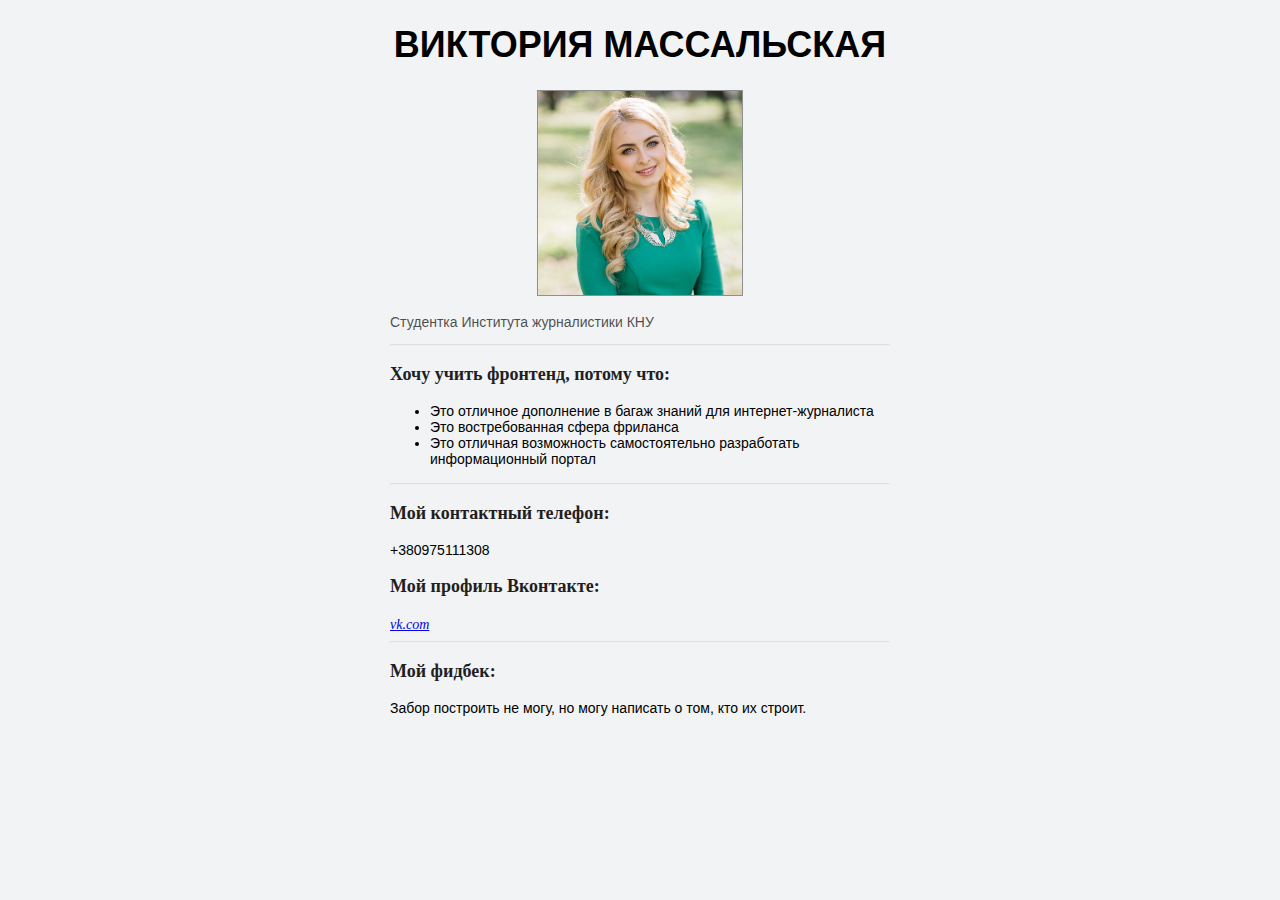
<file: homework1/index.html>
<!DOCTYPE html>
<html>
    <head>
      <title> Массальская Виктория
      </title>
      <meta charset="UTF-8">
      <link href= "css/style.css" rel= "stylesheet">
    </head>
    <body>
        <div class="main">
          <h1> Виктория Массальская</h1>
       <div class="photo">  
           <img  src="img/me.jpg" alt="Виктория Массальская"> 
       </div>
        <div class="text">
            <p>Студентка Института журналистики КНУ</p>
        </div>
        <hr>
        <h3>Хочу учить фронтенд, потому что:</h3>
        <ul>
            <li>Это отличное дополнение в багаж знаний для интернет-журналиста</li>
            <li>Это востребованная сфера фриланса</li>
            <li>Это отличная возможность самостоятельно разработать информационный портал</li>
        </ul>
        <hr>
        <h3>Мой контактный телефон:</h3>
        <p>+380975111308</p>
        <h3>Мой профиль Вконтакте:</h3>
        <a href="https://vk.com/id27989210">vk.com</a>
        <hr>
        <h3>Мой фидбек:</h3>
       <p> Забор построить не могу, но могу написать о том, кто их строит.</p>
    </div>
    </body>
    </html>
</file>
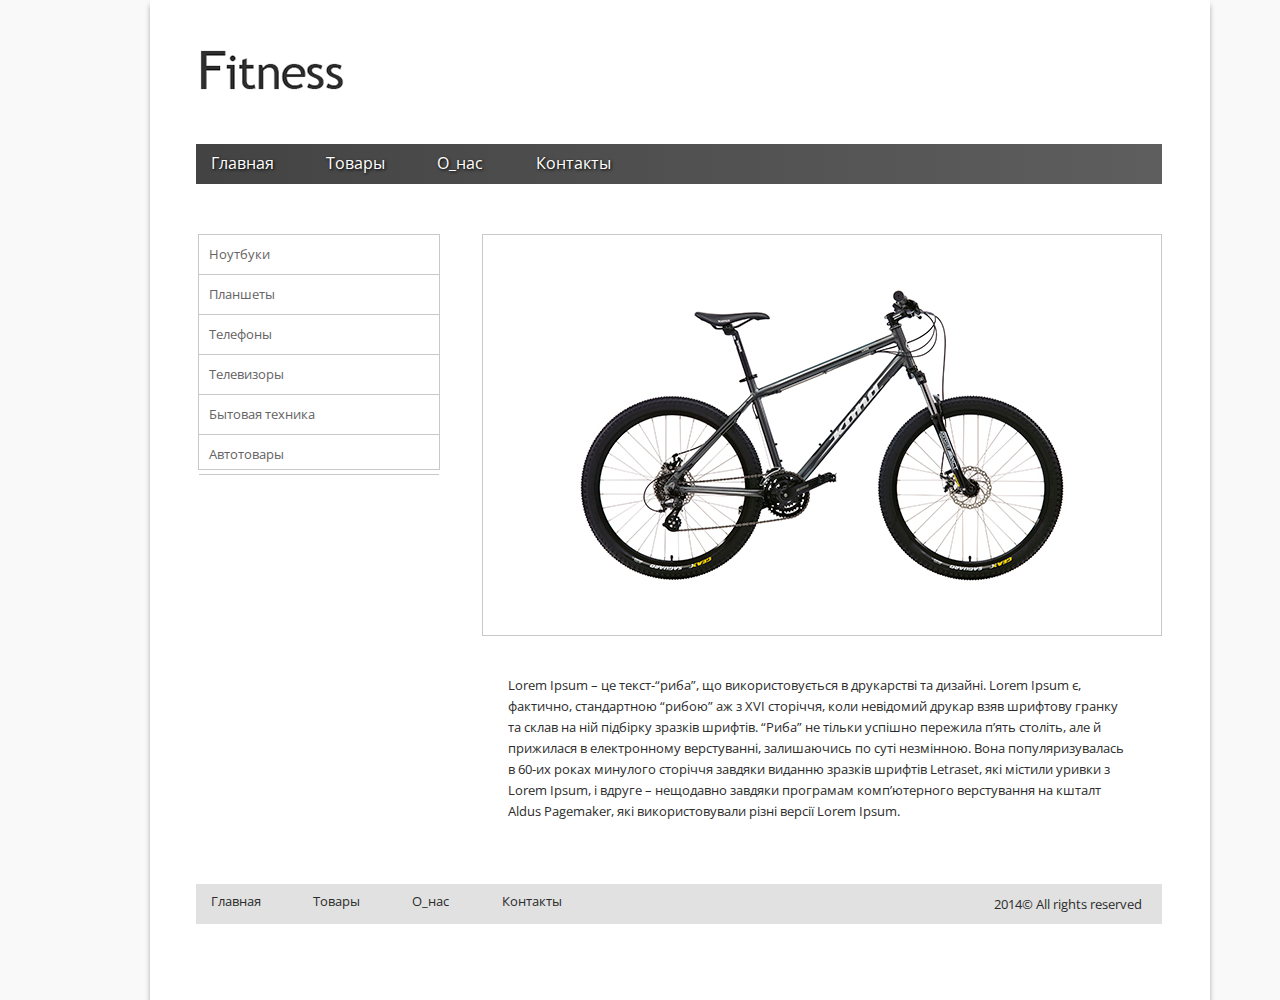
<file: homework3/index.html>
<!DOCTYPE html>
<html>
    <head>
        <title> Fitness
        </title>
        <meta charset="utf-8">
        <link href= "css/style.css" rel= "stylesheet">
         <link href= "css/normalise.css" rel= "stylesheet">
        <link href="https://fonts.googleapis.com/css?family=Open+Sans" rel="stylesheet">
    </head>
    <body>
        <div class="wrapper">
        <div class="logo">
            <img src="img/logo.png" alt="Fitness">
        </div>
        <div class="menu">
            <nav>
                <a href="#">Главная</a> &nbsp; &nbsp;
                <a href="#">Товары</a> &nbsp; &nbsp;
                <a href="#">О_нас</a> &nbsp; &nbsp;
                <a href="#">Контакты</a>
            </nav>
        </div>
        <div class="sidebar">
            <ul class="sidebar_1">
                 <li><a href="#">Ноутбуки</a></li>
                 <li><a href="#">Планшеты</a></li>
                 <li><a href="#"> Телефоны</a></li>
                 <li><a href="#">Телевизоры</a></li>
                 <li><a href="#">Бытовая техника</a></li>
                 <li><a href="#">Автотовары</a></li>
            </ul>
        </div>
        <div class="content"> 
           <div class="img"> <img class="bicycle"  src="img/bicycle.png" alt="bicycle"></div>
            <p>Lorem Ipsum – це текст-“риба”, що використовується в друкарстві та дизайні. Lorem Ipsum є, фактично, стандартною “рибою” аж з XVI сторіччя, коли невідомий друкар взяв шрифтову гранку та склав на ній підбірку зразків шрифтів. “Риба” не тільки успішно пережила п’ять століть, але й прижилася в електронному верстуванні, залишаючись по суті незмінною. Вона популяризувалась в 60-их роках минулого сторіччя завдяки виданню зразків шрифтів Letraset, які містили уривки з Lorem Ipsum, і вдруге – нещодавно завдяки програмам комп’ютерного верстування на кшталт Aldus Pagemaker, які використовували різні версії Lorem Ipsum.</p>
        </div>
        <div class="footer">
            <p class="copy">2014&copy; All rights reserved</p>
            <nav>
                <a href="#">Главная</a> &nbsp; &nbsp;
                <a href="#">Товары</a> &nbsp; &nbsp;
                <a href="#">О_нас</a> &nbsp; &nbsp;
                <a href="#">Контакты</a>
            </nav> 
        </div>
        </div>    
    </body>
</html>
</file>
<file: homework1/css/style.css>
body{
    background-color: #f1f3f5;
}
h1{
    text-align: center;
    text-transform: uppercase;
    font-family: Arial;
    font-size: 36px;
}
h3{
    font-family: "Myriad Pro";
    font-size: 18px;
    color: rgb(31, 31, 31);
    font-weight: bold;
}
img{
    border: 1px solid  rgb(143, 143, 143);
    height: 204px;
    margin: auto; 
}
p{
    font-family: Arial;
    font-size: 14px;
}
li{
    font-family: Arial;
    font-size: 14px;
}
hr{
    background-color: rgb(31, 31, 31);
    opacity: 0.22; 
}
a{
    font-style: italic;
    font-size: 14px;
}
.main{
    height: 100%;
    width: 500px;
    margin: auto; 
}
.photo{
    text-align: center;
    height: auto;  
}
.text{
    font-family: "Arial";
    font-size: 14px;
    color: rgba(31, 31, 31, 0.8); 
}
</file>
<file: homework3/css/style.css>
body{
    max-width: 1366px;
    height: 950px;
    background-color: #f9f9f9;
}
.wrapper {
    margin: 0 150px 0 150px;
    width: 1060px;
    height: 1000px;
    box-shadow: 0 5px 5px rgba(0, 0, 0, 0.3);
    background: #FFFFFF;
}
.logo img{
    margin: 50px 50px;
}
.menu{
    height: 40px;
    width: 966px;
    margin: 0 48px 60px 46px;
    background-image: linear-gradient( 90deg, rgb(68,67,67) 0%, rgb(94,94,94) 100%);
    margin-bottom: 50px;
}
.menu a{
   padding: 10px 15px;
   text-decoration: none;
   display: inline-block;
   color: #ffffff;
   font-family: 'Open Sans', sans-serif;
   text-shadow: 1px 1px 3px black;
}
.menu a:hover{
    background-image:linear-gradient( 90deg, rgb(46,46,46) 0%, rgb(74,74,74) 100%);
    border-right: 1px solid #838383;
    border-left: 1px solid #838383;
    transition: .2s;
}
.sidebar{
    display: block;
    float: left;
    width: 240px;
    height: 234px;
    border: 1px solid #c8c8c8;
    background-color: #fff;
    margin: 0 48px 46px;
}
.sidebar_1{
    margin: 0;
    padding: 0;
    list-style: none;
}
.sidebar_1 a{
   display: block;
   padding: 12px 10px 12px 10px;
   text-decoration: none;
   border-bottom: 1px solid #c8c8c8;
   font-family: 'Open Sans', sans-serif;
   font-size: 13px;
   color: #656363;
}
.sidebar_1 a:hover {
    padding: 12px 10px 12px 25px;
    background-color: #f9f9f9;
    transition: .2s;
}
.sidebar li {
   list-style-type: none;  
}
.content{
    height: 650px;
    width: 680px;
    float: right;
   display: block;
}
.content p{
    display: block;
    float: right;
    width: 625px;
    height: 141px;
    margin: 39px 77px 60px;
    color: #2c2c2c;
    font-family: 'Open Sans', sans-serif;
    font-size: 13px;
    font-weight: 400;
    line-height: 21px;
}
.img{
    display: block;
    float: right;
    margin: 0 48px;
    width: 678px;
    height: 400px;
    border: 1px solid #c8c8c8;
    background-color: #fff;
}
.bicycle{
    margin: 47px 89px 46px;
    width: 500px;
    height: 307px;
}
.footer{
    float: left;
    margin: 0 48px 60px 46px;
    display: block;
    width: 966px;
    height: 40px;
    background-color: #e1e1e1;
    background-image: linear-gradient(to top, #e1e1e1 0%, #e1e1e1 100%); 
}
.footer a{
   padding: 10px 15px;
   text-decoration: none;
   display: inline-block;
   color: #2c2c2c;
   font-family: 'Open Sans', sans-serif;
   font-size: 13px;
}
.footer a:hover{
    text-decoration: underline;
    transition: .2s;
}
.copy{
    display: inline-block;
    float: right;
    padding: 0 20px;
    color: #2c2c2c;
    font-family: 'Open Sans', sans-serif;
    font-size: 13px;
}
</file>
<file: homework3/css/normalise.css>
/*! normalize.css v5.0.0 | MIT License | github.com/necolas/normalize.css */

/**
 * 1. Change the default font family in all browsers (opinionated).
 * 2. Correct the line height in all browsers.
 * 3. Prevent adjustments of font size after orientation changes in
 *    IE on Windows Phone and in iOS.
 */

/* Document
   ========================================================================== */

html {
  font-family: sans-serif; /* 1 */
  line-height: 1.15; /* 2 */
  -ms-text-size-adjust: 100%; /* 3 */
  -webkit-text-size-adjust: 100%; /* 3 */
}

/* Sections
   ========================================================================== */

/**
 * Remove the margin in all browsers (opinionated).
 */

body {
  margin: 0;
}

/**
 * Add the correct display in IE 9-.
 */

article,
aside,
footer,
header,
nav,
section {
  display: block;
}

/**
 * Correct the font size and margin on `h1` elements within `section` and
 * `article` contexts in Chrome, Firefox, and Safari.
 */

h1 {
  font-size: 2em;
  margin: 0.67em 0;
}

/* Grouping content
   ========================================================================== */

/**
 * Add the correct display in IE 9-.
 * 1. Add the correct display in IE.
 */

figcaption,
figure,
main { /* 1 */
  display: block;
}

/**
 * Add the correct margin in IE 8.
 */

figure {
  margin: 1em 40px;
}

/**
 * 1. Add the correct box sizing in Firefox.
 * 2. Show the overflow in Edge and IE.
 */

hr {
  box-sizing: content-box; /* 1 */
  height: 0; /* 1 */
  overflow: visible; /* 2 */
}

/**
 * 1. Correct the inheritance and scaling of font size in all browsers.
 * 2. Correct the odd `em` font sizing in all browsers.
 */

pre {
  font-family: monospace, monospace; /* 1 */
  font-size: 1em; /* 2 */
}

/* Text-level semantics
   ========================================================================== */

/**
 * 1. Remove the gray background on active links in IE 10.
 * 2. Remove gaps in links underline in iOS 8+ and Safari 8+.
 */

a {
  background-color: transparent; /* 1 */
  -webkit-text-decoration-skip: objects; /* 2 */
}

/**
 * Remove the outline on focused links when they are also active or hovered
 * in all browsers (opinionated).
 */

a:active,
a:hover {
  outline-width: 0;
}

/**
 * 1. Remove the bottom border in Firefox 39-.
 * 2. Add the correct text decoration in Chrome, Edge, IE, Opera, and Safari.
 */

abbr[title] {
  border-bottom: none; /* 1 */
  text-decoration: underline; /* 2 */
  text-decoration: underline dotted; /* 2 */
}

/**
 * Prevent the duplicate application of `bolder` by the next rule in Safari 6.
 */

b,
strong {
  font-weight: inherit;
}

/**
 * Add the correct font weight in Chrome, Edge, and Safari.
 */

b,
strong {
  font-weight: bolder;
}

/**
 * 1. Correct the inheritance and scaling of font size in all browsers.
 * 2. Correct the odd `em` font sizing in all browsers.
 */

code,
kbd,
samp {
  font-family: monospace, monospace; /* 1 */
  font-size: 1em; /* 2 */
}

/**
 * Add the correct font style in Android 4.3-.
 */

dfn {
  font-style: italic;
}

/**
 * Add the correct background and color in IE 9-.
 */

mark {
  background-color: #ff0;
  color: #000;
}

/**
 * Add the correct font size in all browsers.
 */

small {
  font-size: 80%;
}

/**
 * Prevent `sub` and `sup` elements from affecting the line height in
 * all browsers.
 */

sub,
sup {
  font-size: 75%;
  line-height: 0;
  position: relative;
  vertical-align: baseline;
}

sub {
  bottom: -0.25em;
}

sup {
  top: -0.5em;
}

/* Embedded content
   ========================================================================== */

/**
 * Add the correct display in IE 9-.
 */

audio,
video {
  display: inline-block;
}

/**
 * Add the correct display in iOS 4-7.
 */

audio:not([controls]) {
  display: none;
  height: 0;
}

/**
 * Remove the border on images inside links in IE 10-.
 */

img {
  border-style: none;
}

/**
 * Hide the overflow in IE.
 */

svg:not(:root) {
  overflow: hidden;
}

/* Forms
   ========================================================================== */

/**
 * 1. Change the font styles in all browsers (opinionated).
 * 2. Remove the margin in Firefox and Safari.
 */

button,
input,
optgroup,
select,
textarea {
  font-family: sans-serif; /* 1 */
  font-size: 100%; /* 1 */
  line-height: 1.15; /* 1 */
  margin: 0; /* 2 */
}

/**
 * Show the overflow in IE.
 * 1. Show the overflow in Edge.
 */

button,
input { /* 1 */
  overflow: visible;
}

/**
 * Remove the inheritance of text transform in Edge, Firefox, and IE.
 * 1. Remove the inheritance of text transform in Firefox.
 */

button,
select { /* 1 */
  text-transform: none;
}

/**
 * 1. Prevent a WebKit bug where (2) destroys native `audio` and `video`
 *    controls in Android 4.
 * 2. Correct the inability to style clickable types in iOS and Safari.
 */

button,
html [type="button"], /* 1 */
[type="reset"],
[type="submit"] {
  -webkit-appearance: button; /* 2 */
}

/**
 * Remove the inner border and padding in Firefox.
 */

button::-moz-focus-inner,
[type="button"]::-moz-focus-inner,
[type="reset"]::-moz-focus-inner,
[type="submit"]::-moz-focus-inner {
  border-style: none;
  padding: 0;
}

/**
 * Restore the focus styles unset by the previous rule.
 */

button:-moz-focusring,
[type="button"]:-moz-focusring,
[type="reset"]:-moz-focusring,
[type="submit"]:-moz-focusring {
  outline: 1px dotted ButtonText;
}

/**
 * Change the border, margin, and padding in all browsers (opinionated).
 */

fieldset {
  border: 1px solid #c0c0c0;
  margin: 0 2px;
  padding: 0.35em 0.625em 0.75em;
}

/**
 * 1. Correct the text wrapping in Edge and IE.
 * 2. Correct the color inheritance from `fieldset` elements in IE.
 * 3. Remove the padding so developers are not caught out when they zero out
 *    `fieldset` elements in all browsers.
 */

legend {
  box-sizing: border-box; /* 1 */
  color: inherit; /* 2 */
  display: table; /* 1 */
  max-width: 100%; /* 1 */
  padding: 0; /* 3 */
  white-space: normal; /* 1 */
}

/**
 * 1. Add the correct display in IE 9-.
 * 2. Add the correct vertical alignment in Chrome, Firefox, and Opera.
 */

progress {
  display: inline-block; /* 1 */
  vertical-align: baseline; /* 2 */
}

/**
 * Remove the default vertical scrollbar in IE.
 */

textarea {
  overflow: auto;
}

/**
 * 1. Add the correct box sizing in IE 10-.
 * 2. Remove the padding in IE 10-.
 */

[type="checkbox"],
[type="radio"] {
  box-sizing: border-box; /* 1 */
  padding: 0; /* 2 */
}

/**
 * Correct the cursor style of increment and decrement buttons in Chrome.
 */

[type="number"]::-webkit-inner-spin-button,
[type="number"]::-webkit-outer-spin-button {
  height: auto;
}

/**
 * 1. Correct the odd appearance in Chrome and Safari.
 * 2. Correct the outline style in Safari.
 */

[type="search"] {
  -webkit-appearance: textfield; /* 1 */
  outline-offset: -2px; /* 2 */
}

/**
 * Remove the inner padding and cancel buttons in Chrome and Safari on macOS.
 */

[type="search"]::-webkit-search-cancel-button,
[type="search"]::-webkit-search-decoration {
  -webkit-appearance: none;
}

/**
 * 1. Correct the inability to style clickable types in iOS and Safari.
 * 2. Change font properties to `inherit` in Safari.
 */

::-webkit-file-upload-button {
  -webkit-appearance: button; /* 1 */
  font: inherit; /* 2 */
}

/* Interactive
   ========================================================================== */

/*
 * Add the correct display in IE 9-.
 * 1. Add the correct display in Edge, IE, and Firefox.
 */

details, /* 1 */
menu {
  display: block;
}

/*
 * Add the correct display in all browsers.
 */

summary {
  display: list-item;
}

/* Scripting
   ========================================================================== */

/**
 * Add the correct display in IE 9-.
 */

canvas {
  display: inline-block;
}

/**
 * Add the correct display in IE.
 */

template {
  display: none;
}

/* Hidden
   ========================================================================== */

/**
 * Add the correct display in IE 10-.
 */

[hidden] {
  display: none;
}
</file>
